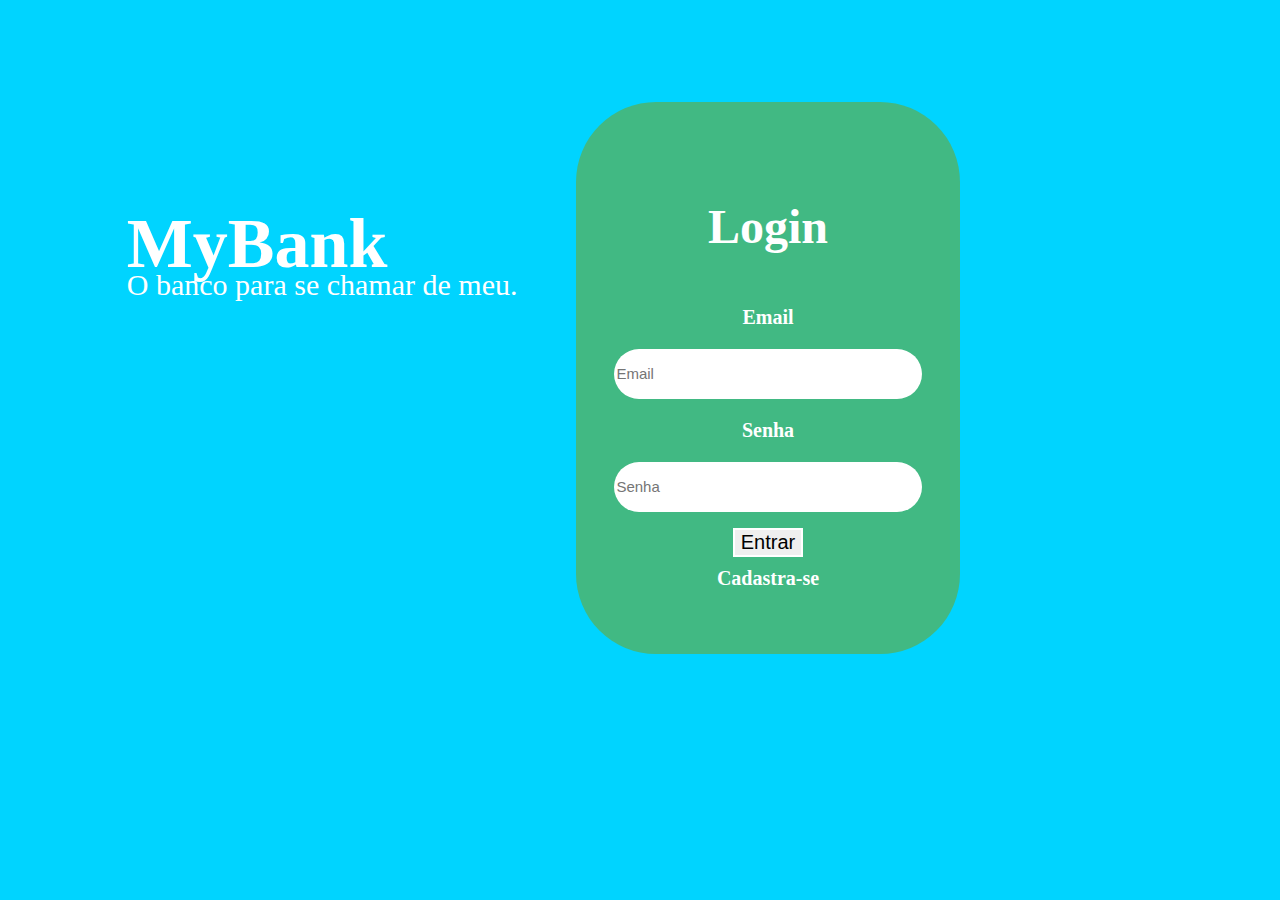
<file: index.html>
<!DOCTYPE html>
<html lang="pt-br">
<head>
    <meta charset="UTF-8">
    <title>Título da página</title>
    <link rel="stylesheet" href="./style.css">
</head>
<body>
<div class="nome_div">
 <strong>MyBank </strong> 
</div>
<div class="subnome_div">
  O banco para se chamar de meu. 
  </div>

    <form class="main_form">
       
        <div class="group_div">
        <h1> Login </h1>
    </div>

       <div class="group_div">
           <label > <strong>Email</strong></label> 
          <input type="email" placeholder="Email">
       </div>
       
           <div class="group_div">
           <label > <strong>Senha</strong></label> 
          <input type="password" placeholder="Senha">
       </div>
        
      <div id="id_entrar" >
    <button> Entrar </button>
    </div>

    <div class="cadastro_div">
    <a href="cadastro.html" target="_blank"> <strong>Cadastra-se</strong></a>
    
    </div>
    </form>
 
    
    
    
        
   
    
</body>
</html>
</file>
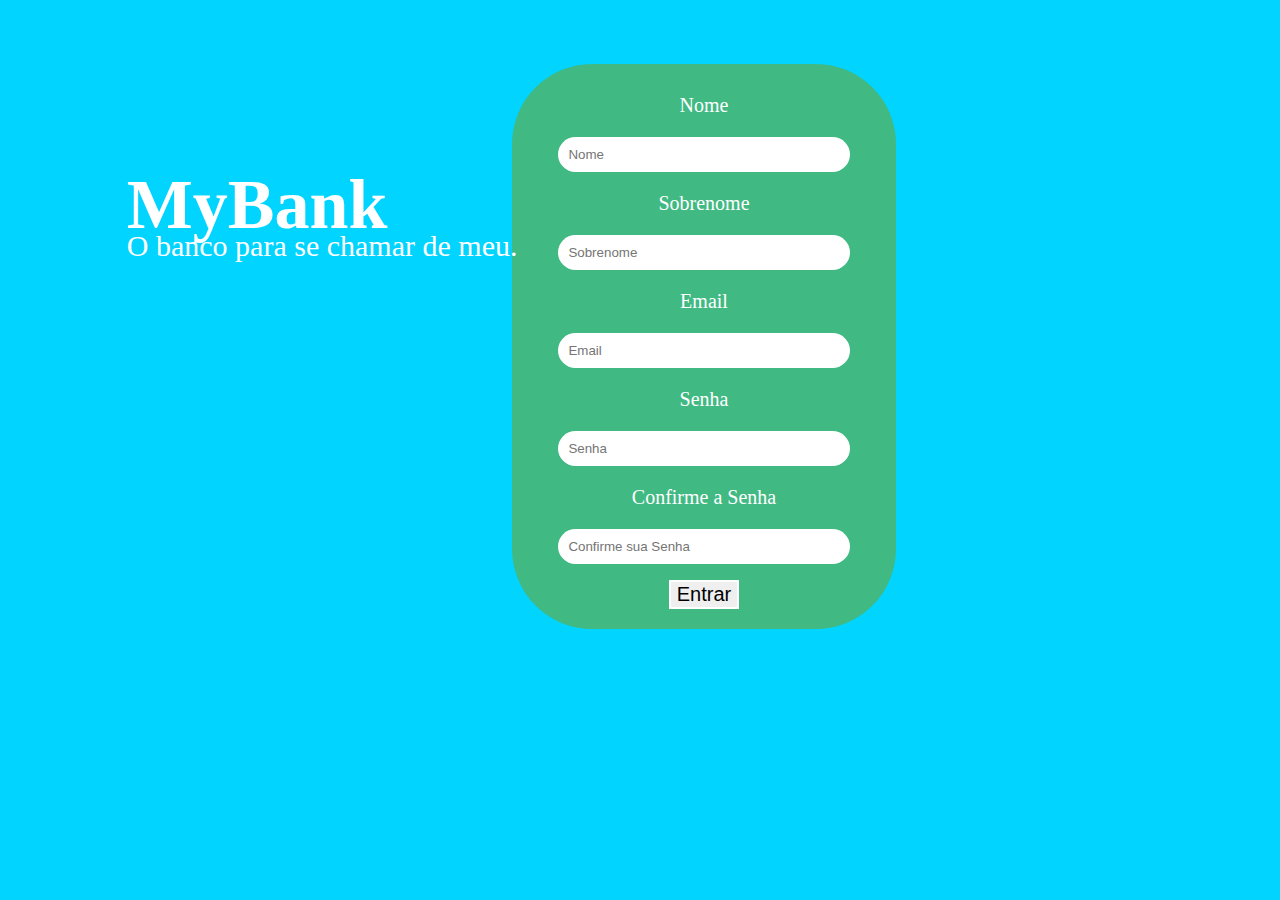
<file: cadastro.html>
<!DOCTYPE html>
    <html lang="pt-br">
    <head>
        <meta charset="UTF-8">
        <title>Título da página</title>
        <link rel="stylesheet" href="style.css">
    </head>
    <body>
      <div class="nome_div">
        <strong>MyBank </strong> 
       </div>
       <div class="subnome_div">
         O banco para se chamar de meu. 
         </div>
        <form class="cadastro_form">
            <div>
        <label>Nome</label>
        <input type="text"  placeholder="Nome">
    </div>
    
           <div>
        <label>Sobrenome</label>
        <input type="text" placeholder="Sobrenome">
    </div>
    
           <div>
        <label>Email</label>
        <input type="email"  placeholder="Email">
    </div>
    
           <div>
        <label>Senha</label>
        <input type="password" placeholder="Senha" >
    </div>
    
           <div>
        <label>Confirme a Senha</label>
        <input type="password"  placeholder="Confirme sua Senha">
    </div>

    <div id="cadastro_entrar" >
      <button> Entrar </button>
      </div>
   
            
        </form>
    </body>
    </html>
</file>
<file: style.css>
*{
  box-sizing: border-box;
}

body{
 margin: 0;
 color: #ffff;
 position: relative;
 background-color:  rgba(0, 212, 255, 1);
}
/* FORMULARIO */

 .main_form{
position:relative;
 background:rgba(65, 185, 131, 1) ;
 color: white;
 text-align: center;
 border-radius:80px;
 margin-top: 8%;
 margin-left: 45%;
 margin-right: 25%;
 padding-top: 5%;
 padding-bottom: 5%;

}

.main_form h1
{
font-size:3em;
top: 50%;
    
}

/* DIVS DO FORMULARIO */
 .group_div label
 {
  font-size: 20px;
  padding:20px;
  display: block;
 
 }
 .group_div input{
  width: 80%;
  font-size: 15px;
  height: 50px;
  border-radius: 50px;
  border: none;
  cursor: pointer;
 }

 /*BOTÃO DE ENTRAR */
 
 #id_entrar
 {
  padding: 10px;
  font-size: 30px;
 }
 #id_entrar button
 {
  font-size: 20px;
  margin: none;
  border: 2px solid white;
  cursor: pointer;
 }

 /* NOME DO BANCO */

.nome_div{
 position: absolute;
  padding: 50px;
  margin-top: 4%;
  margin-left: 6%;
  font-size: 70px; 
}
.subnome_div{
  position: absolute;
  padding: 50px;
  margin-top: 9%;
  margin-left: 6%;
  font-size: 30px; 
}

/* BOTÃO PAGINA CADASTRO */
.cadastro_div a{
  color: white;
  font-size: 20px;
 text-decoration: none;
}

 /* PAGINA CADASTRO */


.cadastro_form{
  text-align: center;
  background-color:rgba(65, 185, 131, 1);
  border-radius:80px;
  margin-top: 5%;
  margin-left: 40%;
  margin-right: 30%;
  padding: 10px;
  
}
.cadastro_form label{
  font-size: 20px;
  display: block;
  padding: 20px;
  
}
.cadastro_form input{
  padding: 10px;
  border-radius: 50px;
  border: none;
  width: 80%;
  cursor: pointer;
}

#cadastro_entrar{
 padding: 10px;
 font-size: 30px;
 margin: none;
}
#cadastro_entrar button
{
 font-size: 20px;
 margin: none;
 border: 2px solid white;
 cursor: pointer;
}
</file>
